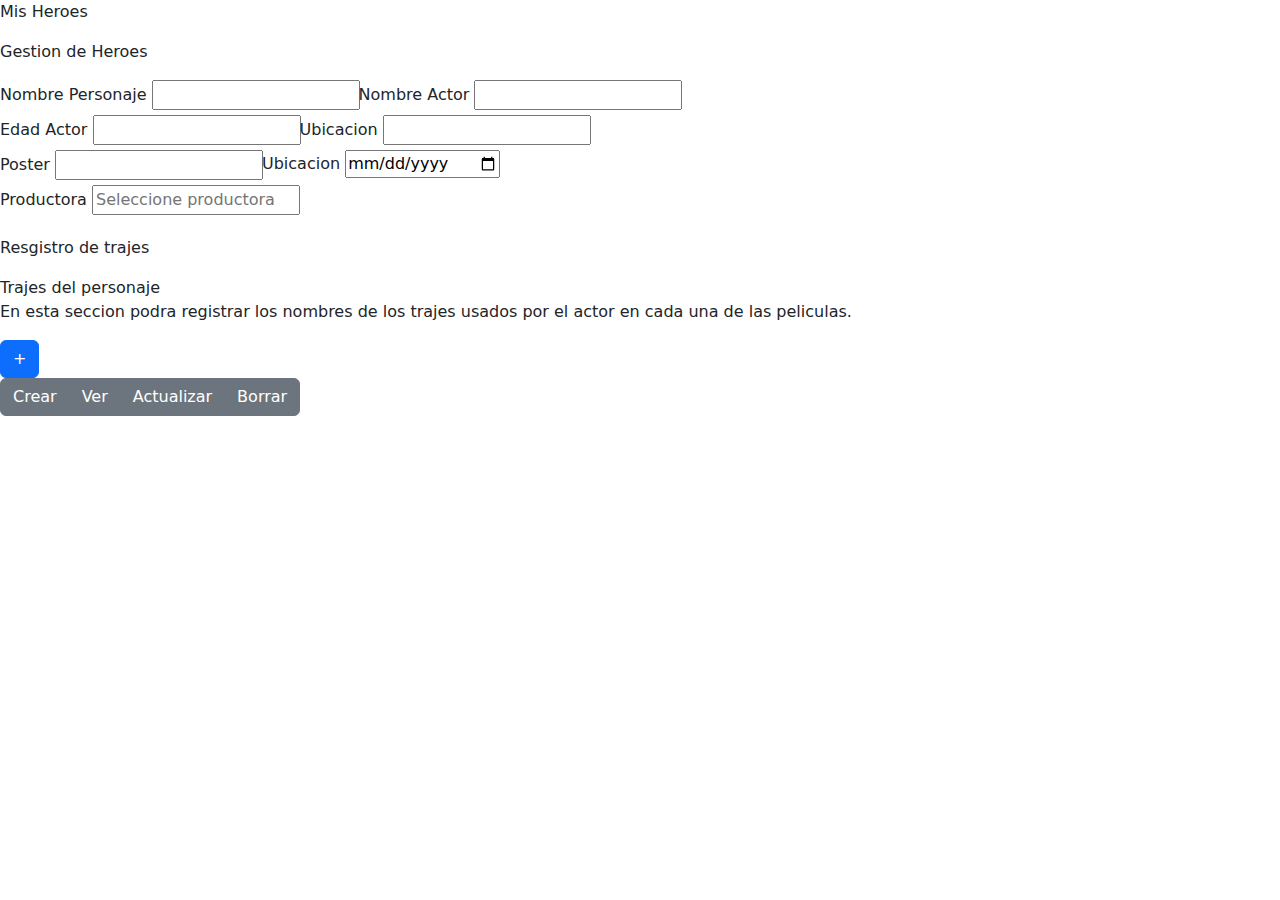
<file: 6.quizCrudMayo/index.html>
<!DOCTYPE html>
<html lang="en">
<head>
    <meta charset="UTF-8">
    <meta name="viewport" content="width=device-width, initial-scale=1.0">
    <title>Document</title>
    <link href="https://cdn.jsdelivr.net/npm/bootstrap@5.3.3/dist/css/bootstrap.min.css" rel="stylesheet" integrity="sha384-QWTKZyjpPEjISv5WaRU9OFeRpok6YctnYmDr5pNlyT2bRjXh0JMhjY6hW+ALEwIH" crossorigin="anonymous">
</head>
<body>
    <main>
        <table class="table">
            <tr>
                <p>Mis Heroes</p>
            </tr>
            <tr>
                <p>Gestion de Heroes</p>
                <form action="" name="" class="form">
                    <div class="input-group">
                        <div class="input-group-prepend">
                            <label class="form-label" for="cname">Nombre Personaje</label>
                            <input class="form-input" type="text" id="cname" name="caracterName" value="">
                        </div>
                        <div class="input-group-prepend">
                            <label class="form-label" for="aname">Nombre Actor</label>
                            <input class="form-input" type="text" id="aname" name="actorName" value="">
                        </div>
                    </div>
                    <div class="input-group">
                        <div class="input-group-prepend">
                            <label class="form-label" for="yactor">Edad Actor</label>
                            <input class="form-input" type="text" id="yactor" name="yearsActor" value="">
                        </div>
                        <div class="input-group-prepend">
                            <label class="form-label" for="geo">Ubicacion</label>
                            <input class="form-input" type="text" id="geo" name="geolocate" value="">
                        </div>
                    </div>
                    <div class="input-group">
                        <div class="input-group-prepend">
                            <label class="form-label" for="pactor">Poster</label>
                            <input class="form-input" type="text" id="pactor" name="posterActor" value="">
                        </div>
                        <div class="input-group-prepend">
                            <label class="form-label" for="dateAppears" class="form-label">Ubicacion</label>
                            <input class="form-input" type="date" class="form-control" name="dateAppears" id="dateAppears">
                        </div>
                    </div>
                    <div class="input-group">
                        <div class="input-group-prepend">                    
                            <label class="form-label" for="producer" class="form-label">Productora</label>
                            <input class="form-input" list="optionsProducer" id="producer" placeholder="Seleccione productora">
                            <datalist id="optionsProducer">
                                <option value="Marvel">
                                <option value="DC">
                                <option value="IDW">
                                <option value="BOOM">
                            </datalist>
                        </div>
                    </div>
                </form>
            </tr>
        </table>
        <table>
            <thead>
                <p>Resgistro de trajes</p>
            </thead>
            <tbody>
                <p>Trajes del personaje<br>En esta seccion podra registrar los nombres de los trajes usados por el actor en cada una de las peliculas.</p>
                <button type="button" class="btn btn-primary">+</button>
                <div class="showTrajes" id="showTrajes"></div>
            </tbody>
        </table>
        <div class="btn-toolbar" role="toolbar" aria-label="Toolbar with button groups">
            <div class="btn-group mr-2" role="group" aria-label="First group">
              <button type="button" class="btn btn-secondary">Crear</button>
              <button type="button" class="btn btn-secondary" id="inputSearch">Ver</button>
              <button type="button" class="btn btn-secondary">Actualizar</button>
              <button type="button" class="btn btn-secondary">Borrar</button>
            </div>
        </div>
        <div class="showCharacter" id="showCharacter">
            <p class="heroNameDisplay"></p>
            <p class="actorNameDisplay"></p>
            <p class="ageActor"></p>
            <p class="geolocationDisplay"></p>
            <p class="posterDisplay"></p>
            <p class="locationDateDisplay"></p>
            <p class="producerDisplay"></p>
        </div>  
    </main>
    <script src="js/main.js"></script>
    <script src="https://cdn.jsdelivr.net/npm/bootstrap@5.3.3/dist/js/bootstrap.bundle.min.js" integrity="sha384-YvpcrYf0tY3lHB60NNkmXc5s9fDVZLESaAA55NDzOxhy9GkcIdslK1eN7N6jIeHz" crossorigin="anonymous"></script>
</body>
</html>
</file>
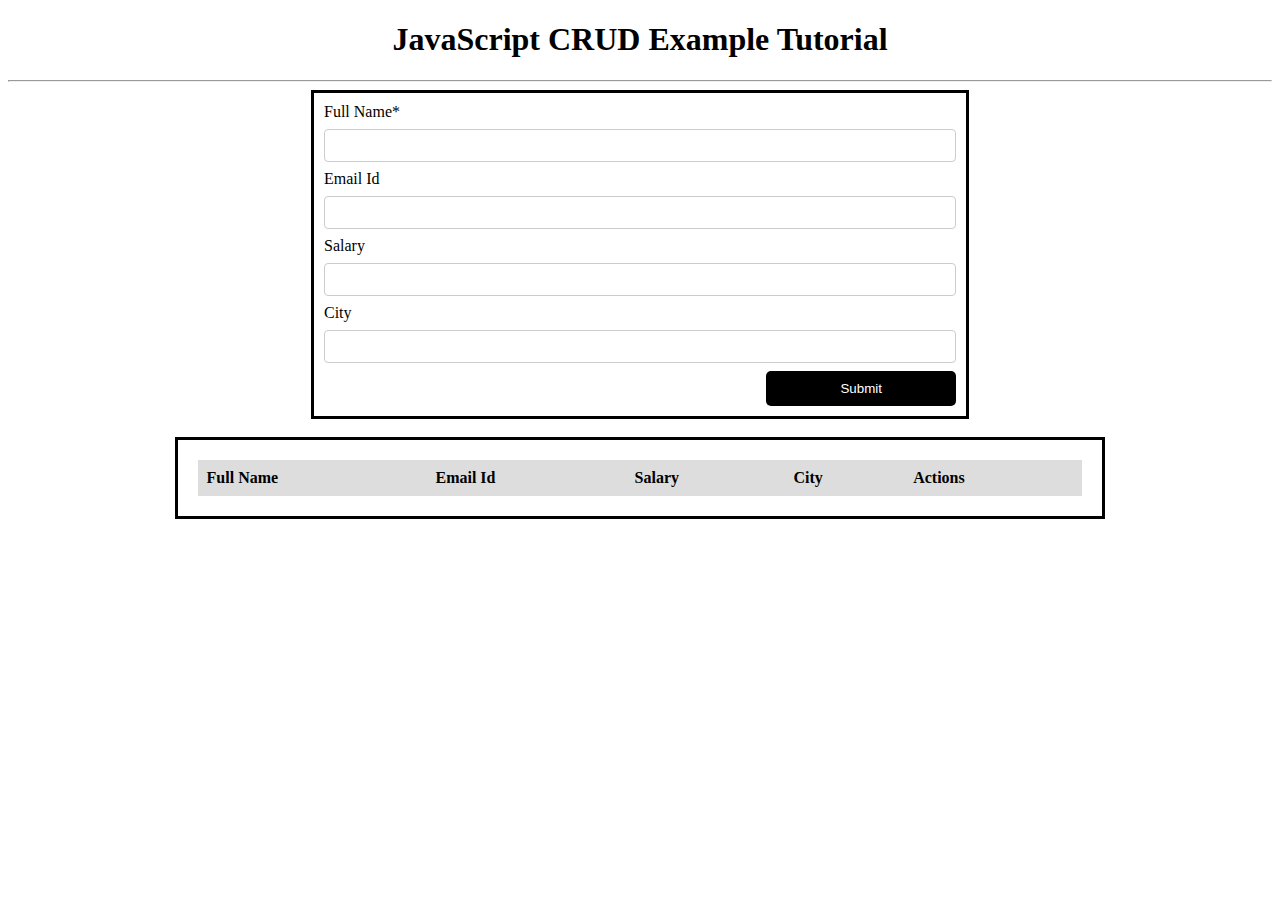
<file: 2.ErejercicioCRUD/noJson/index.html>
<!DOCTYPE html>
<html>

<head>
    <title>
        JavaScript CRUD Example Tutorial
    </title>
    <link rel="stylesheet" href="css/styles.css">
</head>

<body>

	<h1><center>JavaScript CRUD Example Tutorial</center></h1>
	<hr>
			<div class="employee-form">
                <form onsubmit="event.preventDefault();onFormSubmit();" autocomplete="off">
                    <div>
                        <label>Full Name*</label><label class="validation-error hide" id="fullNameValidationError">This field is required.</label>
                        <input type="text" name="fullName" id="fullName">
                    </div>
                    <div>
                        <label>Email Id</label>
                        <input type="text" name="email" id="email">
                    </div>
                    <div>
                        <label>Salary</label>
                        <input type="text" name="salary" id="salary">
                    </div>
                    <div>
                        <label>City</label>
                        <input type="text" name="city" id="city">
                    </div>
                    <div  class="form-action-buttons">
                        <input type="submit" value="Submit">
                    </div>
                </form>
		</div>
		<br/>
		<div class = "employees-table">
                <table class="list" id="employeeList">
                    <thead>
                        <tr>
                            <th>Full Name</th>
                            <th>Email Id</th>
                            <th>Salary</th>
                            <th>City</th>
                            <th>Actions</th>
                        </tr>
                    </thead>
                    <tbody>

                    </tbody>
                </table>
        </div>
    <script src="js/main.js"></script>
</body>
</html>
</file>
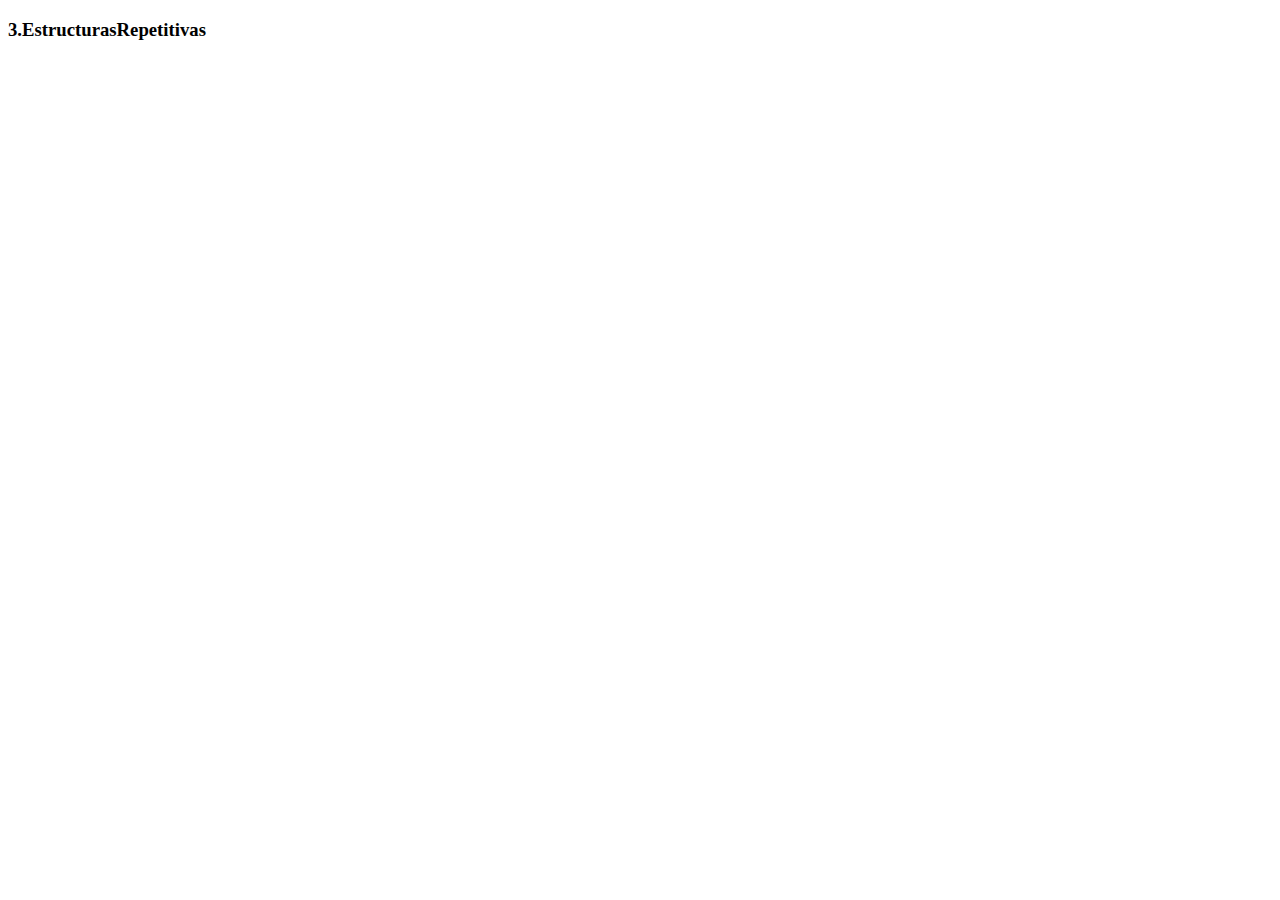
<file: 3.EstructurasRepetitivas/Delete Node in a BST/index.html>
<!DOCTYPE html>
<html lang="en">
<head>
    <meta charset="UTF-8">
    <meta name="viewport" content="width=device-width, initial-scale=1.0">
    <title>Delete Node in a BST</title>
    <script src="js/main.js"></script>
</head>
<body>
    <h3>3.EstructurasRepetitivas</h3>
</body>
</html>
</file>
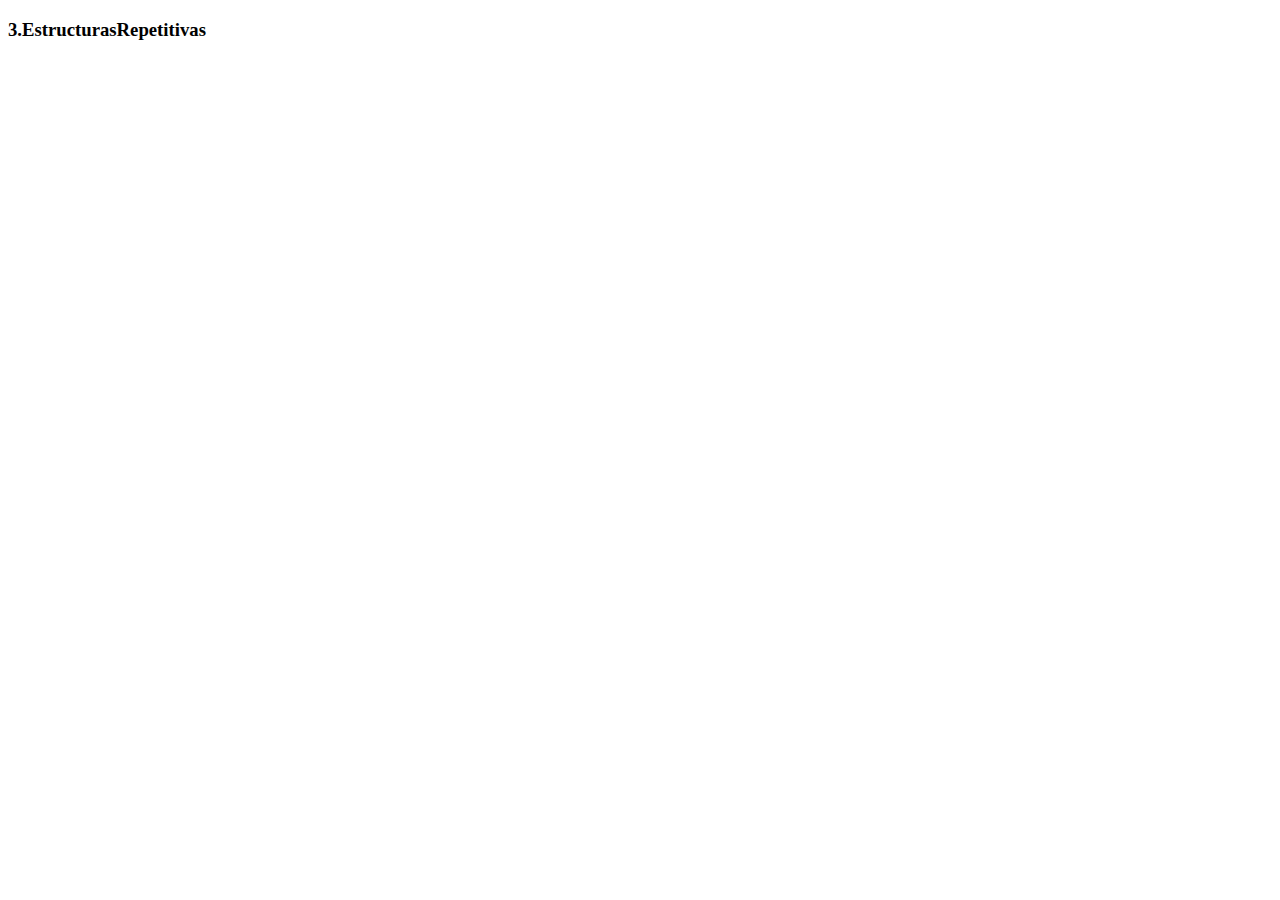
<file: 3.EstructurasRepetitivas/LongestCommonPrefix/index.html>
<!DOCTYPE html>
<html lang="en">
<head>
    <meta charset="UTF-8">
    <meta name="viewport" content="width=device-width, initial-scale=1.0">
    <title>LongestCommonPrefix</title>
    <script src="js/main.js"></script>
</head>
<body>
    <h3>3.EstructurasRepetitivas</h3>
</body>
</html>
</file>
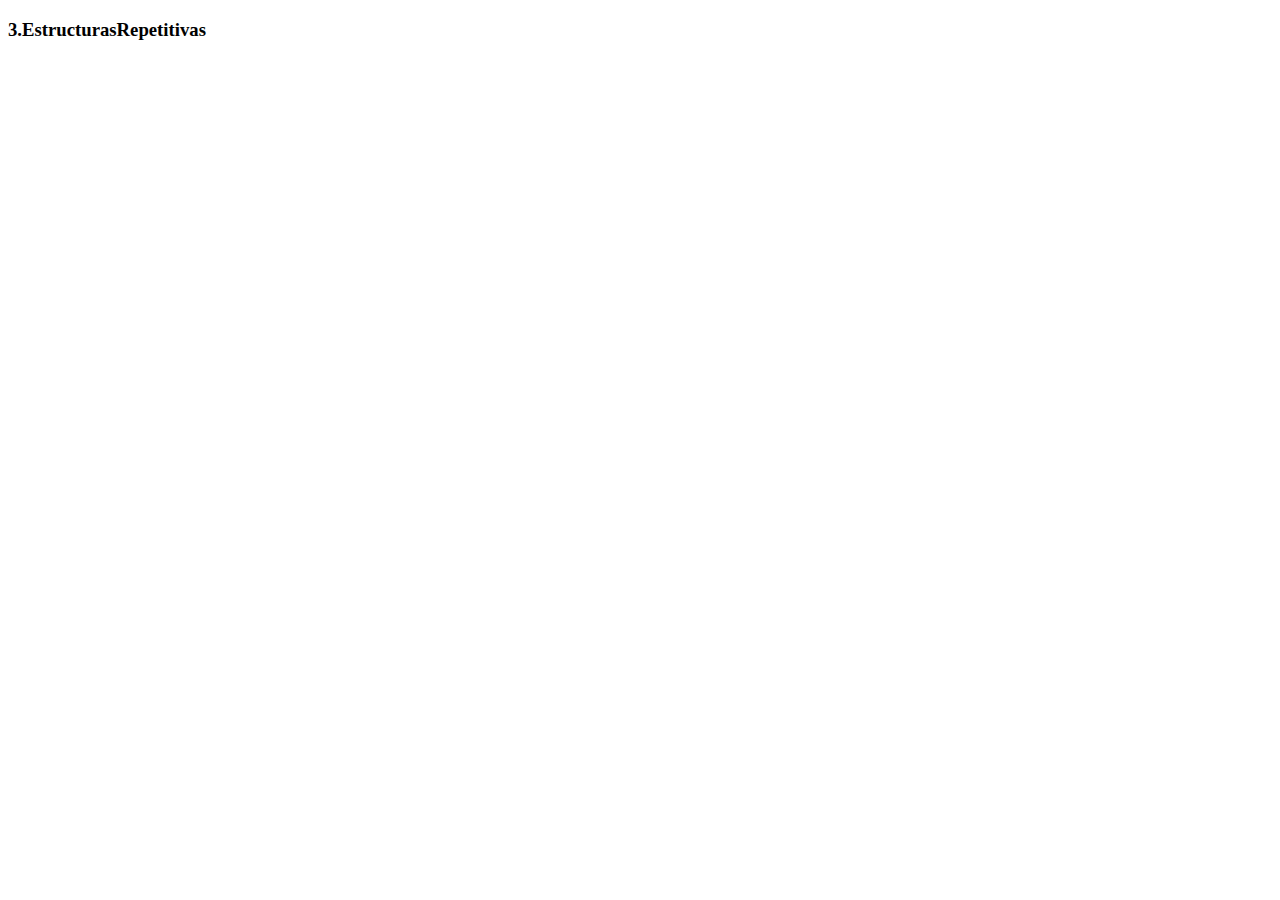
<file: 3.EstructurasRepetitivas/ReplaceWords/index.html>
<!DOCTYPE html>
<html lang="en">
<head>
    <meta charset="UTF-8">
    <meta name="viewport" content="width=device-width, initial-scale=1.0">
    <title>ReplaceWords</title>
    <script src="js/main.js"></script>
</head>
<body>
    <h3>3.EstructurasRepetitivas</h3>
</body>
</html>
</file>
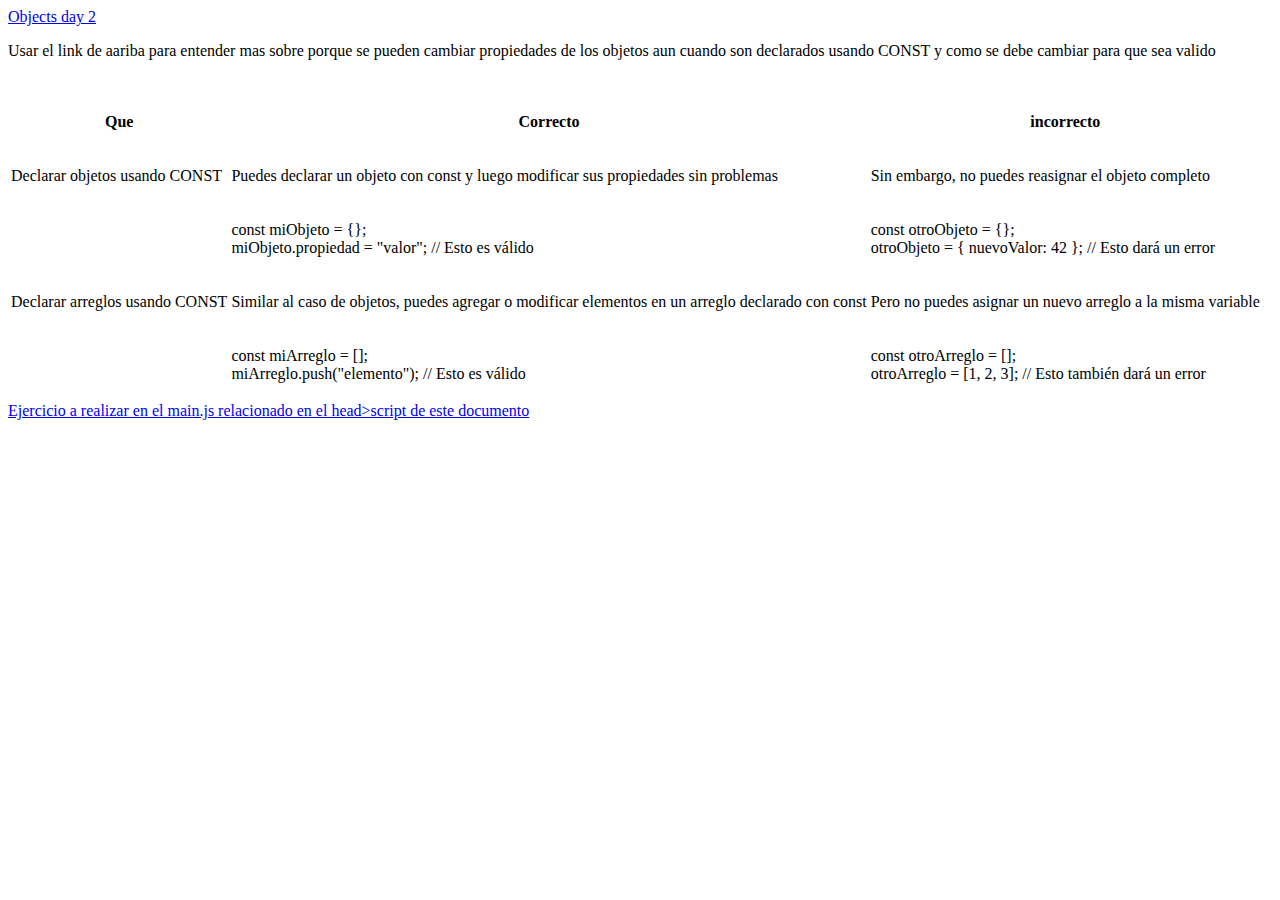
<file: 4.Objects/actividadDia2/index.html>
<!DOCTYPE html>
<html lang="en">
<head>
    <meta charset="UTF-8">
    <meta name="viewport" content="width=device-width, initial-scale=1.0">
    <title>Objects day 2</title>
    <script src="js/main.js"></script>
</head>
<body>
    <a href="https://stackoverflow.com/questions/23436437/why-can-i-change-a-constant-object-in-javascript">Objects day 2</a>
    <p>Usar el link de aariba para entender mas sobre porque se pueden cambiar propiedades de los objetos aun cuando son declarados usando CONST y como se debe cambiar para que sea valido</p>
    <br>
    <table>
        <tr>
            <th><p>Que</p></th>
            <th><p>Correcto</p></th>
            <th><p>incorrecto</p></th>
        </tr>
        <tr>
            <td><p>Declarar objetos usando CONST</p></td>
            <td><p>Puedes declarar un objeto con const y luego modificar sus propiedades sin problemas</p></td>
            <td><p>Sin embargo, no puedes reasignar el objeto completo</p></td>
        </tr>
        <tr>
            <td><p></p></td>
            <td><p>const miObjeto = {};<br>miObjeto.propiedad = "valor"; // Esto es válido</p></td>
            <td><p>const otroObjeto = {};<br>otroObjeto = { nuevoValor: 42 }; // Esto dará un error</p></td>
        </tr>
        <tr>
            <td><p>Declarar arreglos usando CONST</p></td>
            <td><p>Similar al caso de objetos, puedes agregar o modificar elementos en un arreglo declarado con const</p></td>
            <td><p>Pero no puedes asignar un nuevo arreglo a la misma variable</p></td>
        </tr>
        <tr>
            <td><p></p></td>
            <td><p>const miArreglo = [];<br>miArreglo.push("elemento"); // Esto es válido</p></td>
            <td><p>const otroArreglo = [];<br>otroArreglo = [1, 2, 3]; // Esto también dará un error</p></td>
        </tr>
    </table>
    <section>
        <a href="https://hallowed-slug-719.notion.site/EJ-1-JS-QUEENS-6c3b188e890d4c4393e96d78a7d0c0b6">Ejercicio a realizar en el main.js relacionado en el head>script de este documento</a>
    </section>
</body>
</html>
</file>
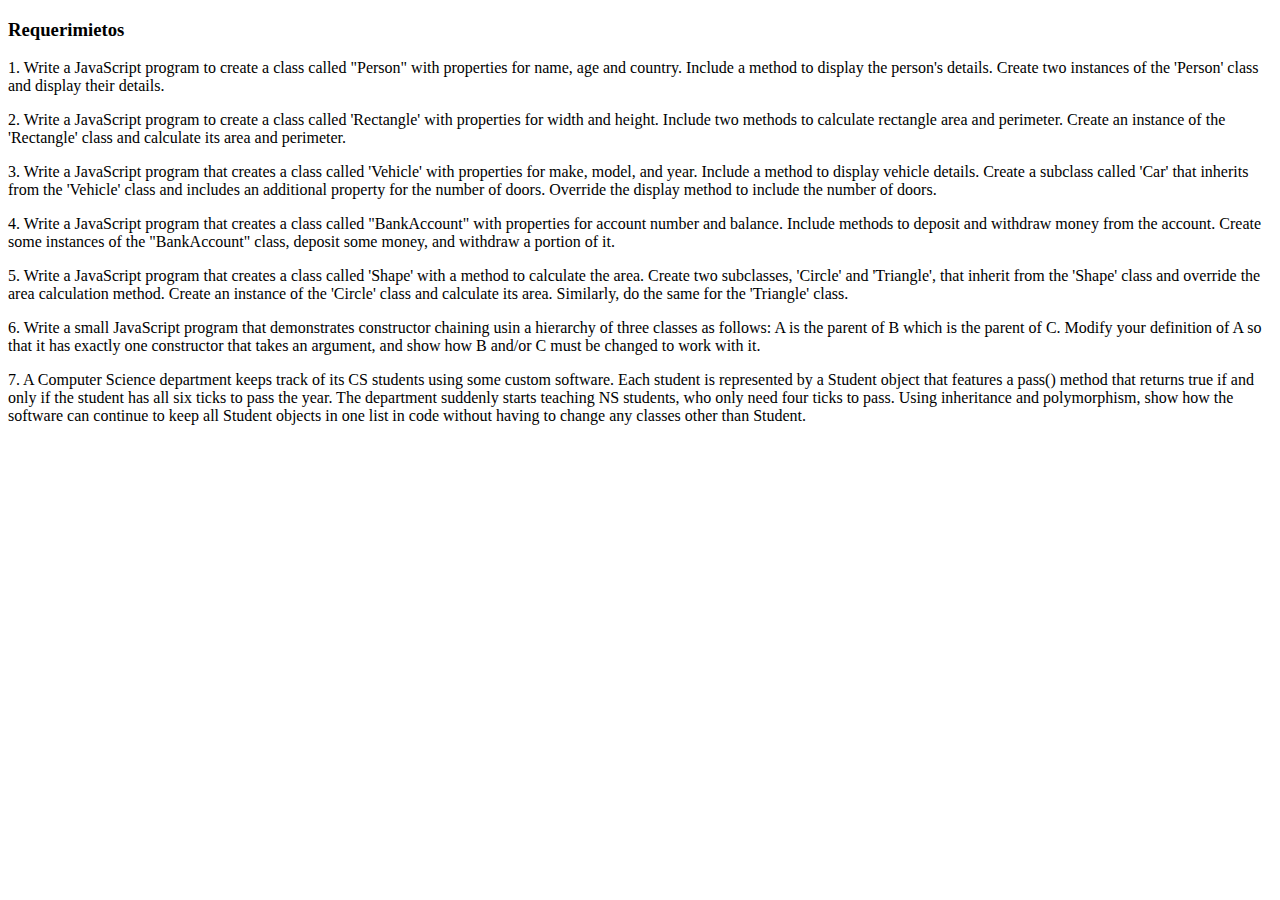
<file: 4.Objects/actividadDia3/index.html>
<!DOCTYPE html>
<html lang="en">
<head>
    <meta charset="UTF-8">
    <meta name="viewport" content="width=device-width, initial-scale=1.0">
    <title>Objects day 2</title>
    <script src="js/main.js"></script>
</head>
<body>
    <section>
        <h3>Requerimietos</h3>
        <p class="punto" id="punto1">1. Write a JavaScript program to create a class called "Person" with properties for name, age and country. Include a method to display the person's details. Create two instances of the 'Person' class and display their details.</p>
        <p class="punto" id="punto2">2. Write a JavaScript program to create a class called 'Rectangle' with properties for width and height. Include two methods to calculate rectangle area and perimeter. Create an instance of the 'Rectangle' class and calculate its area and perimeter.</p>
        <p class="punto" id="punto3">3. Write a JavaScript program that creates a class called 'Vehicle' with properties for make, model, and year. Include a method to display vehicle details. Create a subclass called 'Car' that inherits from the 'Vehicle' class and includes an additional property for the number of doors. Override the display method to include the number of doors.</p>
        <p class="punto" id="punto4">4. Write a JavaScript program that creates a class called "BankAccount" with properties for account number and balance. Include methods to deposit and withdraw money from the account. Create some instances of the "BankAccount" class, deposit some money, and withdraw a portion of it.</p>
        <p class="punto" id="punto5">5. Write a JavaScript program that creates a class called 'Shape' with a method to calculate the area. Create two subclasses, 'Circle' and 'Triangle', that inherit from the 'Shape' class and override the area calculation method. Create an instance of the 'Circle' class and calculate its area. Similarly, do the same for the 'Triangle' class.</p>
        <p class="punto" id="punto6">6. Write a small JavaScript program that demonstrates constructor chaining usin a hierarchy of three classes as follows: A is the parent of B which is the parent of C. Modify your definition of A so that it has exactly one constructor that takes an argument, and show how B and/or C must be changed to work with it.</p>    
        <p class="punto" id="punto7">7.  A Computer Science department keeps track of its CS students using some custom software. Each student is represented by a Student object that features a pass() method that returns true if and only if the student has all six ticks to pass the year. The department suddenly starts teaching NS students, who only need four ticks to pass. Using inheritance and polymorphism, show how the software can continue to keep all Student objects in one list in code without having to change any classes other than Student.</p>
    </section>
</body>
</html>
</file>
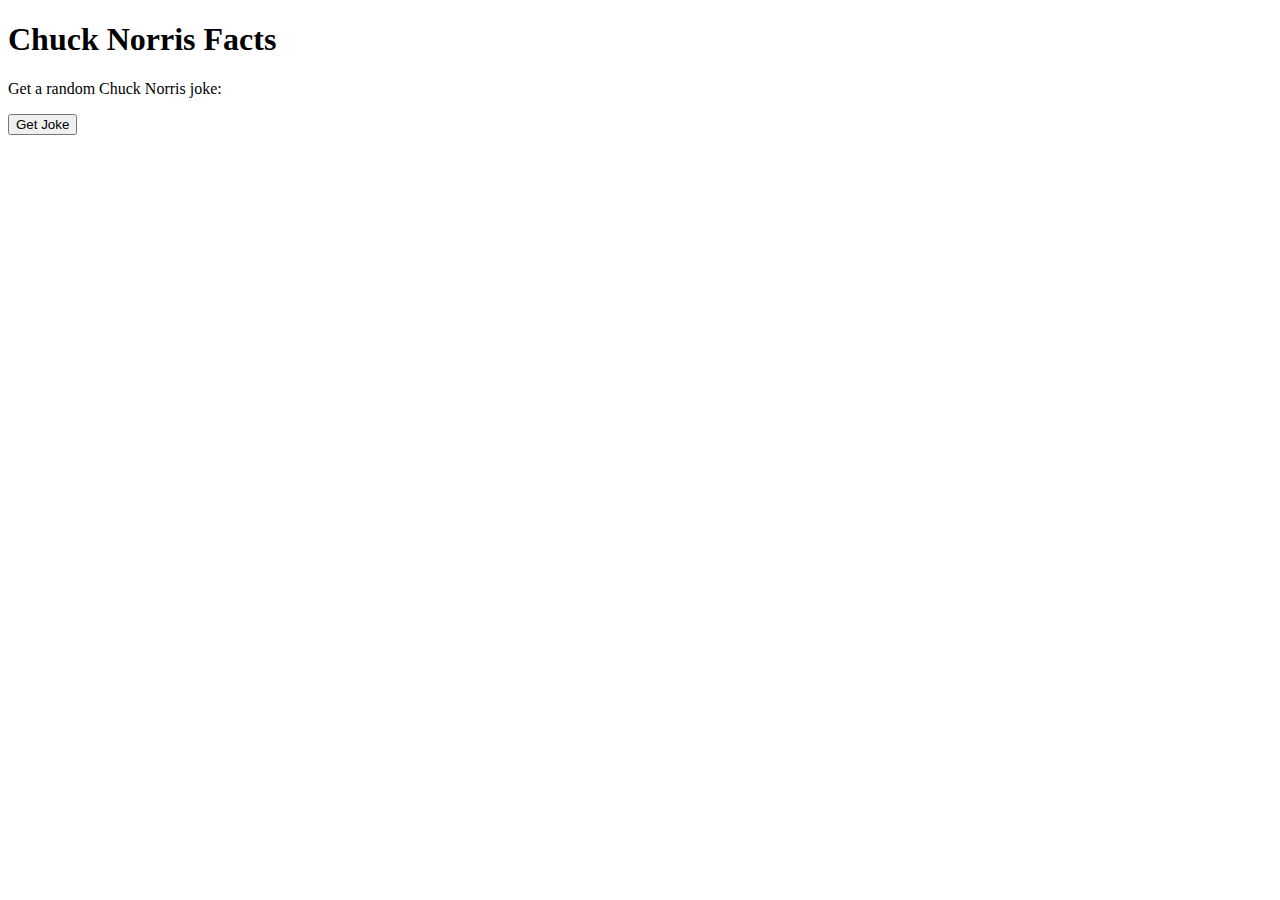
<file: 5.API/chuckNorris/index.html>
<!DOCTYPE html>
<html lang="en">
<head>
    <meta charset="UTF-8">
    <meta name="viewport" content="width=device-width, initial-scale=1.0">
    <title>Chuck Norris Facts</title>
</head>
<body>
    <h1>Chuck Norris Facts</h1>
    <p>Get a random Chuck Norris joke:</p>
    <button id="getJoke">Get Joke</button>
    <p id="joke"></p>

    <script src="js/main.js"></script>
</body> 
</html>
</file>
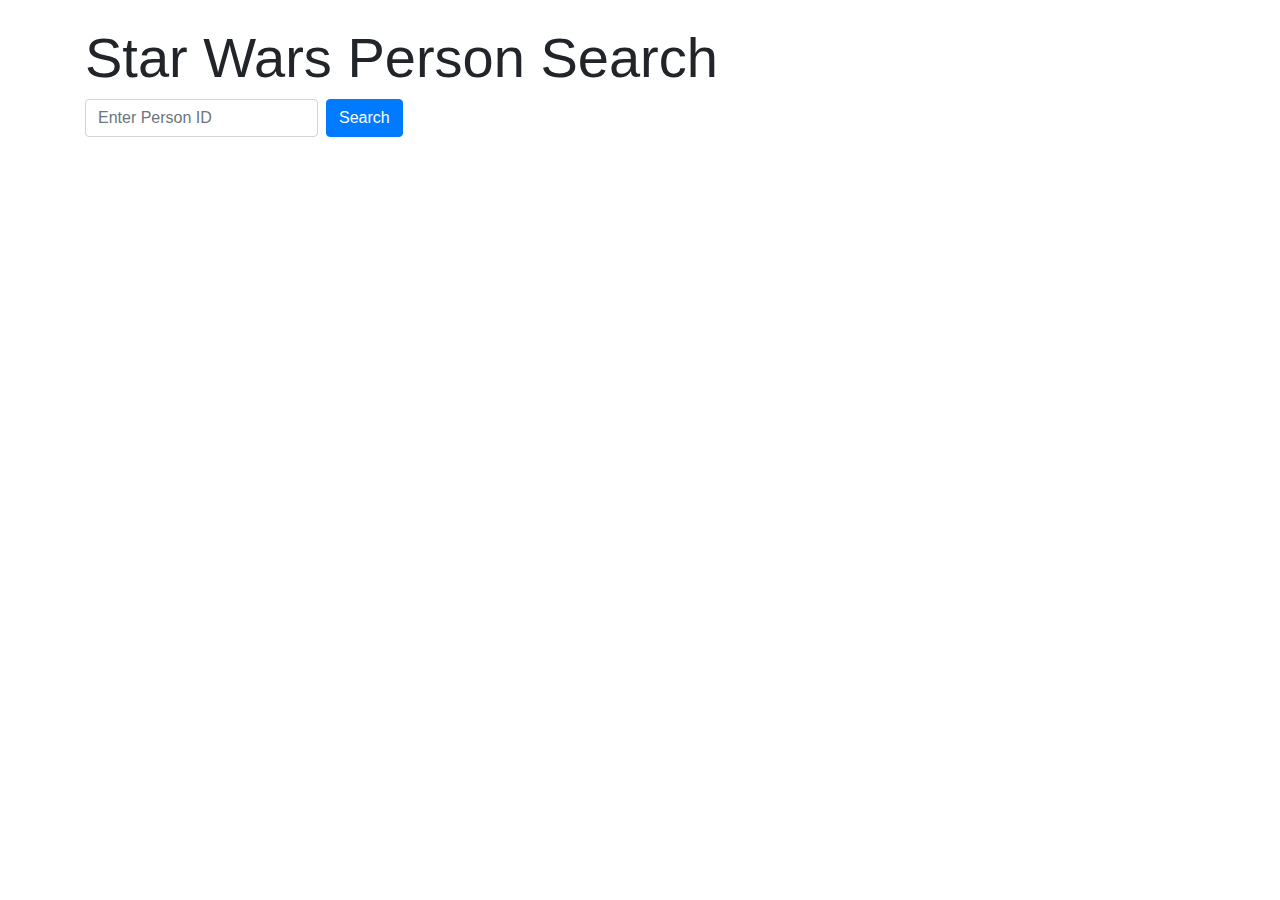
<file: 5.API/Quiz/index.html>
<!DOCTYPE html>
<html lang="en">
<head>
    <meta charset="UTF-8">
    <meta name="viewport" content="width=device-width, initial-scale=1.0">
    <title>Star Wars Person Search</title>
    <link rel="stylesheet" href="https://stackpath.bootstrapcdn.com/bootstrap/4.5.2/css/bootstrap.min.css">
</head>
<body>
    <div class="container mt-4">
        <h1 class="display-4">Star Wars Person Search</h1>
        <form id="searchForm" class="form-inline">
            <input type="text" id="personId" class="form-control mr-2" placeholder="Enter Person ID">
            <button type="submit" class="btn btn-primary">Search</button>
        </form>
        <div id="personInfo" class="mt-3"></div>
        <div id="worldInfo" class="mt-3"></div>
        <div id="specieInfo" class="mt-3"></div>
        <div id="starshipInfo" class="mt-3"></div>
        <div id="vehicleInfo" class="mt-3"></div>        
    </div>
    <script src="js/main.js"></script>
</body>
</html>
</file>
<file: 2.ErejercicioCRUD/noJson/css/styles.css>
.employee-form {
    border-style: solid;
    /* margin-bottom: 10px; */
    /* margin-left: 10px; */
    padding: 10px;
    /* width: 50%; */
    margin: auto;
    width: 50%;
    /* border: 3px solid green; */
    /* padding: 10px; */
}

.employees-table {
    border-style: solid;
    /* margin-bottom: 10px; */
    /* margin-left: 10px; */
    padding: 20px;
    /* width: 50%; */
    margin: auto;
    width: 70%;
    /* border: 3px solid green; */
    /* padding: 10px; */
}

body > table{
    width: 80%;
}

table{
    border-collapse: collapse;
}
table.list{
    width:100%;
}

td, th {
    border: 1px solid #dddddd;
    text-align: left;
    padding: 8px;
}
tr:nth-child(even),table.list thead>tr {
    background-color: #dddddd;
}

input[type=text], input[type=number] {
    width: 100%;
    padding: 8px 20px;
    margin: 8px 0;
    display: inline-block;
    border: 1px solid #ccc;
    border-radius: 4px;
    box-sizing: border-box;
}

input[type=submit] {
    width: 30%;
    background-color: black;
    color: white;
    padding: 10px 18px;
    /* margin: 0px 0; */
    border: none;
    border-radius: 5px;
    cursor: pointer;
}

form div.form-action-buttons{
    text-align: right;
}

a{
    cursor: pointer;
    text-decoration: underline;
    color: #0000ee;
    margin-right: 4px;
}

label.validation-error{
    color:   red;
    margin-left: 5px;
}

.hide{
    display:none;
}
</file>
